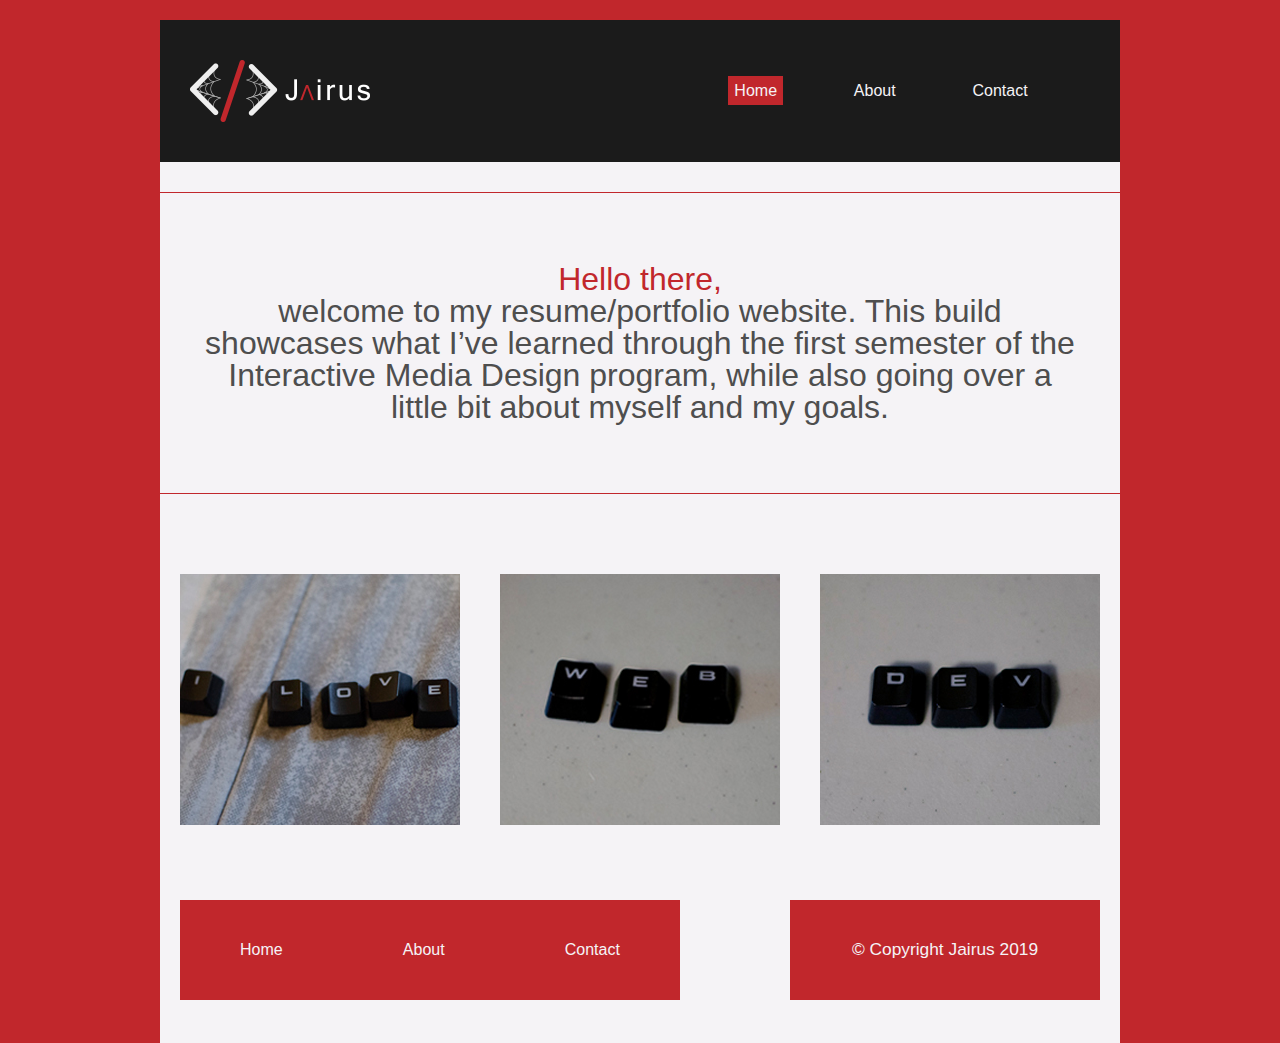
<file: index.html>
<!DOCTYPE html>
<html>
<head>
    <title>Jairus - Home</title>
    <link rel="stylesheet" type="text/css" href="css/reset.css">
    <link rel="stylesheet" type="text/css" href="css/main.css">
</head>
<body>
    <div class="container"><!-- Open Container -->  
        <h1 class="hidden">Jairus - Home</h1>
        <section class="topBar">
            <h2 class="hidden">Top Bar</h2>
        </section>
        <header class="mainHeader"><!-- open header -->
            <div class="logoHeader"><img src="images/logo.png" alt="jairus logo" width="180" height="62"></div>
            <nav class="mainNav">
                <h2 class="hidden">Header Navigation</h2>
                <ul>
                    <li><a class="current" href="index.html">Home</a></li>
                    <li><a href="about.html">About</a></li>
                    <li><a href="contact.html">Contact</a></li>
                </ul>
            </nav>
        </header><!-- close header -->

        <main>
            <section class="hero"><!-- open hero -->
                <h2 class="hidden">Homepage</h2>
                <h3><span id="redHighlight">Hello there,</span><br> welcome to my resume/portfolio website. This build showcases what I’ve learned through the first semester of the Interactive Media Design program, while also going over a little bit about myself and my goals.
                </h3>
            </section><!-- close hero -->
            
            <section class="homeImages"><!-- open resources -->
                <h2 class="hidden">Homepage Images</h2>
                <section class="iLove">
                    <h3 class="hidden">I Love Image</h3>
                    <img src="images/ilove_pic.jpg" alt="i love keycaps pic">
                </section>

                <section class="web">
                    <h3 class="hidden">Web Image</h3>
                    <img src="images/web_pic.jpg" alt="web keycaps image">
                </section>

                <section class="dev">
                    <h3 class="hidden">Dev Image</h3>
                    <img src="images/dev_pic.jpg" alt="dev keycaps image">
                </section>
            </section><!-- close resources -->
        </main>

        <footer class="mainFooter"><!-- open footer -->
            <nav class="footerNav"><!-- open footerNav -->
                <h2 class="hidden">Footer Navigation</h2>
                    <ul>
                        <li><a href="index.html">Home</a></li>
                        <li><a href="about.html">About</a></li>
                        <li><a href="contact.html">Contact</a></li>
                    </ul>
            </nav><!--end FooterNav-->
            
            <div class="copyRight">
                <h2 class="hidden">Copyright</h2>
                <p>© Copyright Jairus 2019</p>
            </div><!--end Copyright-->
        </footer><!-- close footer -->
    </div><!-- close container -->
</body>
</html>
</file>
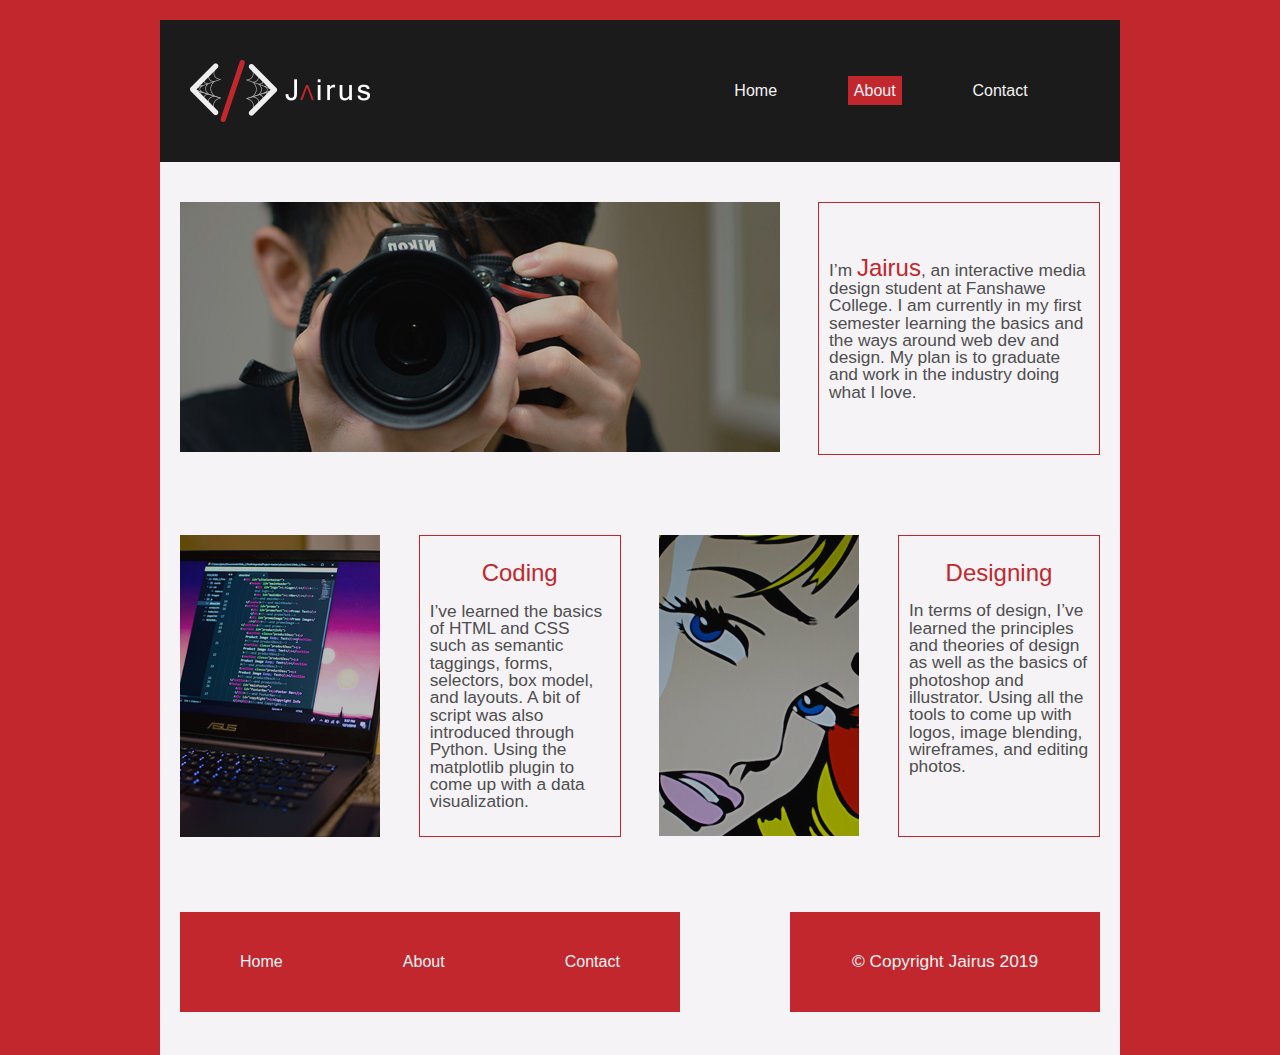
<file: about.html>
<!DOCTYPE html>
<html>
<head>
    <title>Jairus - About</title>
    <link rel="stylesheet" type="text/css" href="css/reset.css">
    <link rel="stylesheet" type="text/css" href="css/main.css">
</head>
<body>
    <div class="container"><!-- Open Container --> 
        <h1 class="hidden">Jairus - About</h1>
        <section class="topBar">
            <h2 class="hidden">Top Bar</h2>
        </section> 
        <header class="mainHeader"><!-- open header -->
            <div class="logoHeader"><img src="images/logo.png"></div>
            <nav class="mainNav">
                <h2 class="hidden">Header Navigation</h2>
                <ul class="nav">
                    <li><a href="index.html">Home</a></li>
                    <li><a class="current" href="about.html">About</a></li>
                    <li><a href="contact.html">Contact</a></li>
                </ul>
            </nav>
        </header><!-- close header -->

        <main>
            <section class="aboutMe"><!-- open hero -->
                <h2 class="hidden">About Page</h2>
                <section class="mainImg">
                    <h2 class="hidden">Main Image</h2>
                    <img src="images/me.jpg" alt="image of me">
                </section>

                <section class="aboutTxt">
                    <h2 class="hidden">About Me</h2>
                    <p>I’m <span id="redName">Jairus</span>, an interactive media design student at Fanshawe College. I am currently in my first semester learning the basics and the ways around web dev and design. My plan is to graduate and work in the industry doing what I love.</p>
                </section>
            </section><!-- close hero -->
            
            <section class="aboutContent"><!-- open resources -->
                <h2 class="hidden">About Content</h2>
                <section class="codingImg">
                    <h2 class="hidden">Coding Image</h2>
                    <img src="images/coding_img.jpg" alt="coding image">
                </section>

                <section class="codingTxt">
                    <h2 class="hidden">Coding Info</h2>
                    <p><span id="codingTitle">Coding</span><br> I’ve learned the basics of HTML and CSS such as semantic taggings, forms, selectors, box model, and layouts. A bit of script was also introduced through Python. Using the matplotlib plugin to come up with a data visualization.</p>
                </section>

                <section class="designImg">
                    <h2 class="hidden">Designing Image</h2>
                    <img src="images/design_img.jpg" alt="designing image">
                </section>

                <section class="designTxt">
                    <h2 class="hidden">Designing Info</h2>
                    <p><span id="designTitle">Designing</span><br> In terms of design, I’ve learned the principles and theories of design as well as the basics of photoshop and illustrator. Using all the tools to come up with logos, image blending, wireframes, and editing photos.</p>
                </section>
            </section><!-- close resources -->
        </main>

        <footer class="mainFooter"><!-- open footer -->
            <nav class="footerNav"><!-- open footerNav -->
                <h2 class="hidden">Footer Navigation</h2>
                    <ul>
                        <li><a href="index.html">Home</a></li>
                        <li><a href="about.html">About</a></li>
                        <li><a href="contact.html">Contact</a></li>
                    </ul>
            </nav><!--end FooterNav-->
            
            <div class="copyRight">
                <h2 class="hidden">Copyright</h2>
                <p>© Copyright Jairus 2019</p>
            </div><!--end Copyright-->
        </footer><!-- close footer -->
    </div><!-- close container -->
</body>
</html>
</file>
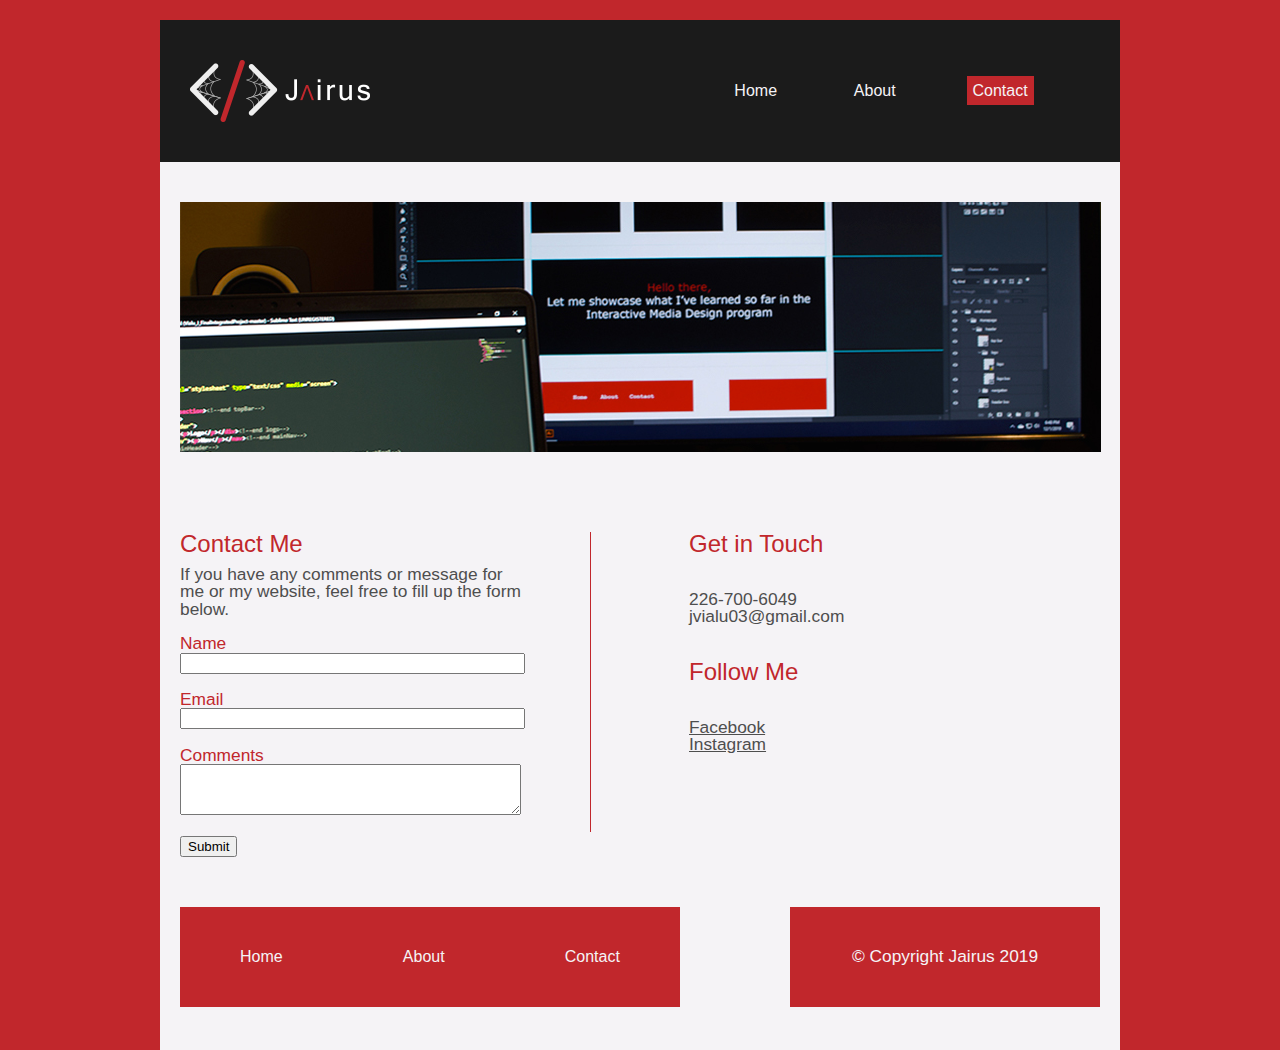
<file: contact.html>
<!DOCTYPE html>
<html>
<head>
    <title>Jairus - Home</title>
    <link rel="stylesheet" type="text/css" href="css/reset.css">
    <link rel="stylesheet" type="text/css" href="css/main.css">
</head>
<body>
    <div class="container"><!-- Open Container --> 
        <h1 class="hidden">Jairus - Contact</h1> 
        <section class="topBar">
            <h2 class="hidden">Top Bar</h2>
        </section>
        <header class="mainHeader"><!-- open header -->
            <div class="logoHeader"><img src="images/logo.png"></div>
            <nav class="mainNav">
                <h2 class="hidden">Header Navigation</h2>
                <ul class="nav">
                    <li><a href="index.html">Home</a></li>
                    <li><a href="about.html">About</a></li>
                    <li><a class="current" href="contact.html">Contact</a></li>
                </ul>
            </nav>
        </header><!-- close header -->

        <main>
            <section class="contactHero"><!-- open hero -->
                <h2 class="hidden">Contact Page</h2>
                <img src="images/pc_setup.jpg" alt="pc setup hero">
            </section><!-- close hero -->
            
            <section class="contactContent"><!-- open contactContent -->
                <h2 class="hidden">Contact Content</h2>
                <section class="contactSection">
                    <h2>Contact Me</h2>
                    <div id="contactText">
                        <p>If you have any comments or message for me or my website, feel free to fill up the form below.</p><br>
                    </div>
                    <form id="contactForm" action="form.php" method="post">

                        <label style="color:#C1272C">Name</label><br>
                        <input type="text" required size="40"><br><br>

                        <label style="color:#C1272C">Email</label><br>
                        <input type="email" required size="40"><br><br>

                        <label style="color: #C1272C">Comments</label><br>
                        <textarea required cols="40" rows="3" style="max-width: 400px; max-height: 90px;"></textarea><br><br>

                        <input type="submit" value="Submit">
                    </form>
                </section>
                <section class="socialMedia">
                    <h2 class="hidden">Contact and Social Media Info</h2>
                    <h3>Get in Touch</h3><br><br>
                    <p>226-700-6049</p>
                    <p>jvialu03@gmail.com</p><br><br>
                    <h3>Follow Me</h3><br><br>
                    <p class="socialLinks"><a href="https://www.facebook.com/" target="_blank">Facebook</a></p>
                    <p class="socialLinks"><a href="https://www.instagram.com/" target="_blank">Instagram</a></p>
                </section>
            </section><!-- close contactContent -->
        </main>

        <footer class="mainFooter"><!-- open footer -->
            <nav class="footerNav"><!-- open footerNav -->
                <h2 class="hidden">Footer Navigation</h2>
                    <ul>
                        <li><a href="index.html">Home</a></li>
                        <li><a href="about.html">About</a></li>
                        <li><a href="contact.html">Contact</a></li>
                    </ul>
            </nav><!--end FooterNav-->
            
            <div class="copyRight">
                <h2 class="hidden">Copyright</h2>
                <p>© Copyright Jairus 2019</p>
            </div><!--end Copyright-->
        </footer><!-- close footer -->
    </div><!-- close container -->
</body>
</html>
</file>
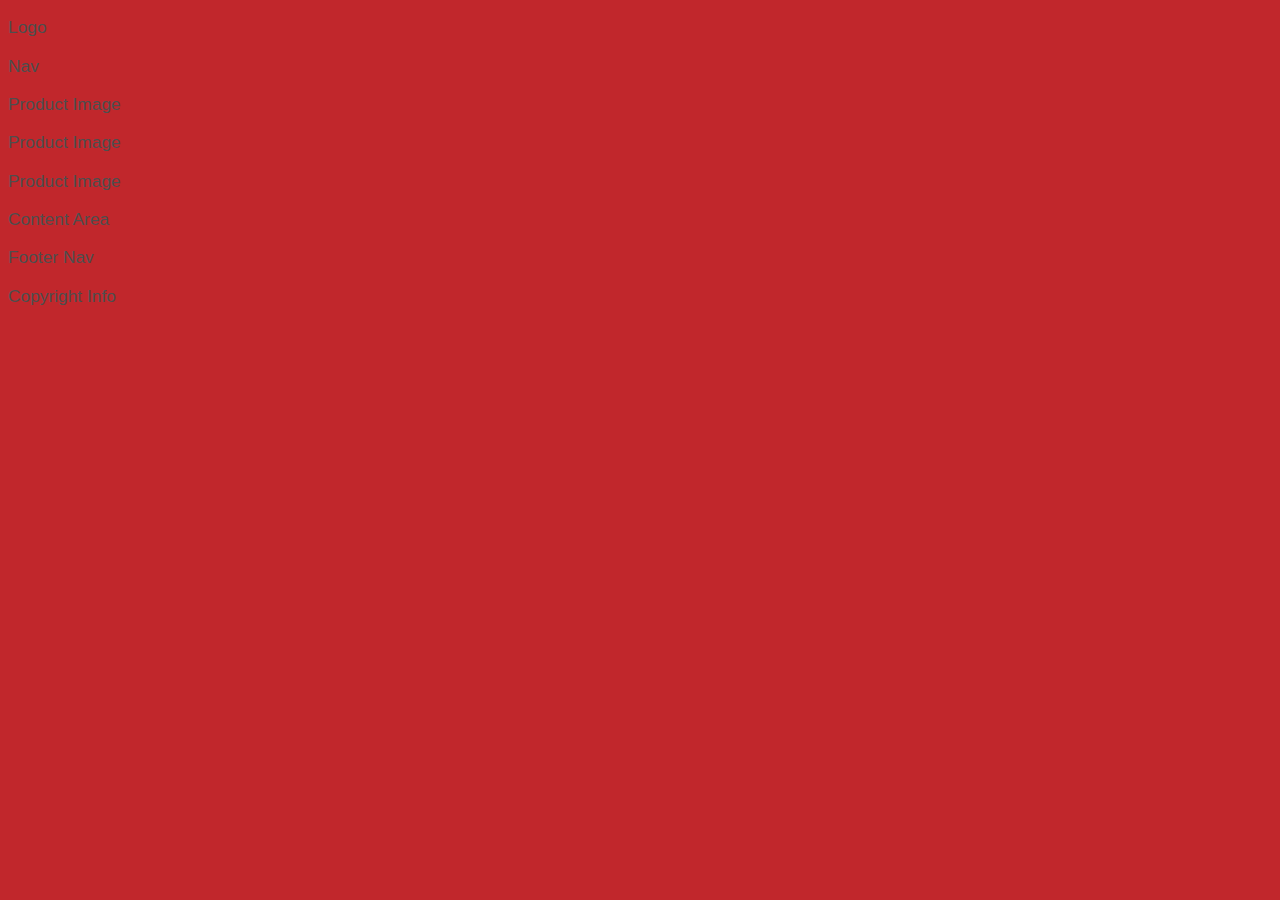
<file: page3.html>
<!doctype html>
<html lang="en">
<head>
<meta charset="UTF-8">
<title>Web Page</title>
<link href="css/main.css" rel="stylesheet" type="text/css" media="screen">
</head>
<body>
	<section id="topBar"></section><!--end topBar-->
	<div id="siteContainer">
    	<header id="mainHeader">
        	<div id="logo"><p>Logo</p></div><!--end logo-->
            <nav id="mainNav"><p>Nav</p></nav><!--end mainNav-->
        </header><!--end mainHeader-->
        <section id="productImages">
        	<section class="productImg"><p>Product Image</p></section><!--end productImg1-->
            <section class="productImg"><p>Product Image</p></section><!--end productImg2-->
            <section class="productImg"><p>Product Image</p></section><!--end productImg3-->
        </section><!--end productImages-->
        <section id="contentAreaBig">
        	<p>Content Area</p>
        </section>
        <footer id="mainFooter">
        	<div id="footerNav"><p>Footer Nav</p></div><!--end FooterNav-->
            <div id="copyRight"><p>Copyright Info</p></div><!--end Copyright-->
        </footer><!--end mainFooter-->
    </div><!--end siteContainer-->
<script src="js/main.js"></script>    
</body>
</html>
</file>
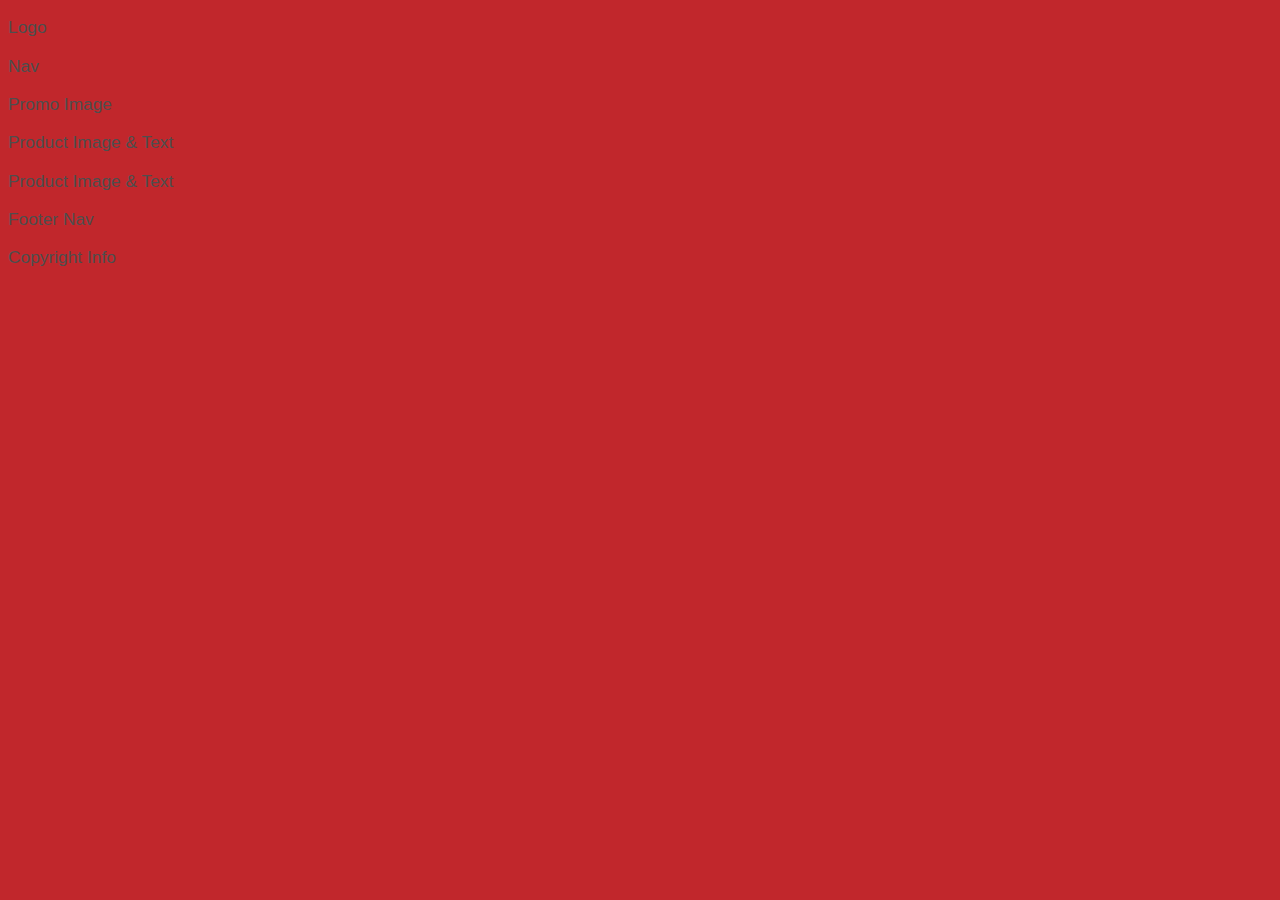
<file: page4.html>
<!doctype html>
<html lang="en">
<head>
<meta charset="UTF-8">
<title>Web Page</title>
<link href="css/main.css" rel="stylesheet" type="text/css" media="screen">
</head>
<body>
	<section id="topBar"></section><!--end topBar-->
	<div id="siteContainer">
    	<header id="mainHeader">
        	<div id="logo"><p>Logo</p></div><!--end logo-->
            <nav id="mainNav"><p>Nav</p></nav><!--end mainNav-->
        </header><!--end mainHeader-->
        <section id="promo">
        	<div id="promoImageBig"><p>Promo Image</p></div><!--end promoImage-->
        </section><!--end promo-->
        <section id="productInfo">
        	<section class="productDescLargeLeft"><p>Product Image &amp; Text</p></section><!--end productDesc1-->
            <section class="productDescLargeRight"><p>Product Image &amp; Text</p></section><!--end productDesc4-->
        </section><!--end productInfo-->
        <footer id="mainFooter">
        	<div id="footerNav"><p>Footer Nav</p></div><!--end FooterNav-->
            <div id="copyRight"><p>Copyright Info</p></div><!--end Copyright-->
        </footer><!--end mainFooter-->
    </div><!--end siteContainer-->
<script src="js/main.js"></script>    
</body>
</html>
</file>
<file: css/main.css>
body {
	font-family: Helvetica, Arial, sans-serif;
	font-size: 13pt;
	background-color: #C1272C;
	color: #4e4e4e;
}

a:link { 
	text-decoration:none; 
}

.hidden {
	display: none;
}

.topBar {
	background-color: #C1272C;
	height: 20px;
}

.container {
	margin: 0 auto;
	width: 960px;
	background-color: #f5f3f6;
}

.mainHeader {
	background-color: #1b1b1b;
	display: flex;
	flex-direction: row;
	justify-content: flex-start;
}

.logoHeader {
	width: 200px;
	margin: 40px 0px 40px 20px;
	display: flex;
	align-items: center;
  	justify-content: center;
}

.mainNav {
	width: 378px;
	margin: 40px 20px 40px auto;
	display: flex;
	align-items: center;
	justify-content: center;
}

.mainNav ul {
	list-style-type: none;
  	padding: 0;
}

.mainNav ul li {
	font-size: 16px;
	font-family: sans-serif;
  	display: inline;
  	cursor: pointer;
	margin-right: 60px; 
}

.mainNav ul li a {
	color: #f5f3f6;
  	padding: 6px;
}

.mainNav ul li a:hover {
	background-color: #C1272C;
}

.mainNav .current {
	background-color: #C1272C;
}

/*-- Open Index --*/

.hero {
	background-color: #f5f3f6;
	border-top: solid #C1272C 1px;
	border-bottom: solid #C1272C 1px;
	width: 960px;
	height: 300px;
	margin-top: 30px;
	display: flex;
  	flex-direction: column;
  	justify-content: space-around;
}

.hero h3 {
	text-align: center;
	font-size: 24pt;
	padding: 0px 40px;
}

#redHighlight {
	color: #C1272C;
}

.homeImages {
	display: flex;
	flex-direction: row;
	justify-content: space-between;
	margin: 80px 20px 40px 20px;
}

.iLove, .web, .dev {
	background-color: #1b1b1b;
	width: 280px;
	height: 251px;
}

/*-- Close Index --*/

/*-- Open About --*/

.aboutMe {
	display: flex;
	flex-direction: row;
	justify-content: flex-start;
	margin-top: 40px;
}

.mainImg {
	width: 600px;
	height: 251px;
	margin-left: 20px;
}

.aboutTxt {
	background-color: #f5f3f6;
	border: solid 1px #C1272C;
	width: 280px;
	height: 251px;
	margin-left: auto;
	margin-right: 20px;
	display: flex;
  	flex-direction: column;
  	justify-content: space-around;
}

.aboutTxt p {
	padding: 0px 10px;
}

#redName {
	color: #C1272C;
	font-size: 18pt;
}

.aboutContent {
	display: flex;
	flex-direction: row;
	justify-content: space-between;
	margin: 80px 20px 40px 20px;
}

.codingImg, .codingTxt, .designImg, .designTxt {
	background-color: #f5f3f6;
	width: 200px;
	height: 300px;
}

.codingTxt, .designTxt {
	border: solid 1px #C1272C;
	display: flex;
  	flex-direction: column;
  	justify-content: space-around;
}

.codingTxt p {
	padding: 0px 10px;
}

.designTxt p {
	padding: 0px 10px;
	height: 250px;
}

#codingTitle, #designTitle {
	color: #C1272C; 
	font-size: 18pt; 
	display: flex;
  	flex-direction: row;
  	justify-content: space-around;
}



/*-- Close About --*/

/*-- Open Contact --*/

.contactHero {
	background-color: #1b1b1b;
	width: 920px;
	height: 250px;
	margin: 40px 20px 0 20px;
}

.contactContent {
	display: flex;
	flex-direction: row;
	justify-content: flex-start;
	margin: 80px 20px 40px 20px;
}

.contactSection {
	background-color: #f5f3f6;
	border-right: solid 1px #C1272C;
	width: 410px;
	height: 300px;	
}

.contactSection h2 {
	font-size: 18pt;
	color: #C1272C;
	padding-bottom: 10px;
}

#contactText {
	padding-right: 60px;
}

.socialMedia {
	background-color: #f5f3f6;
	width: 411px;
	height: 300px;
	margin-left: auto;
}

.socialMedia h3 {
	font-size: 18pt;
	color: #C1272C;
}

.socialMedia p a {
	color: #4e4e4e;
}

.socialLinks{
	text-decoration: underline;
}
/*-- Close Contact --*/

/*-- Open Footer --*/

.mainFooter {
	display: flex;
	flex-direction: row;
	justify-content: flex-start;
	width: 960px;
	height: 178px;
}

.footerNav {
	background-color: #C1272C;
	width: 500px;
	height: 100px;
	margin: 35px 0 40px 20px;
	display: flex;
	align-items: center;
	justify-content: center;
}

.footerNav ul {
	list-style-type: none;
  	padding: 0;
  	width: 500px;
  	text-align: center;
  	display: flex;
  	flex-direction: row;
	justify-content: space-around;
}

.footerNav ul li {
	font-size: 16px;
	font-family: sans-serif;
  	display: inline;
  	cursor: pointer;
}

.footerNav ul li a {
	color: #f5f3f6;
}

.copyRight {
	background-color: #C1272C;
	width: 310px;
	height: 100px;
	margin: 35px 20px 40px auto;
	text-align: center;
	display: flex;
	flex-direction: column;
	justify-content: space-around;
}

.copyRight p {
	color: #f5f3f6;
}

/*-- Close Footer --*/
</file>
